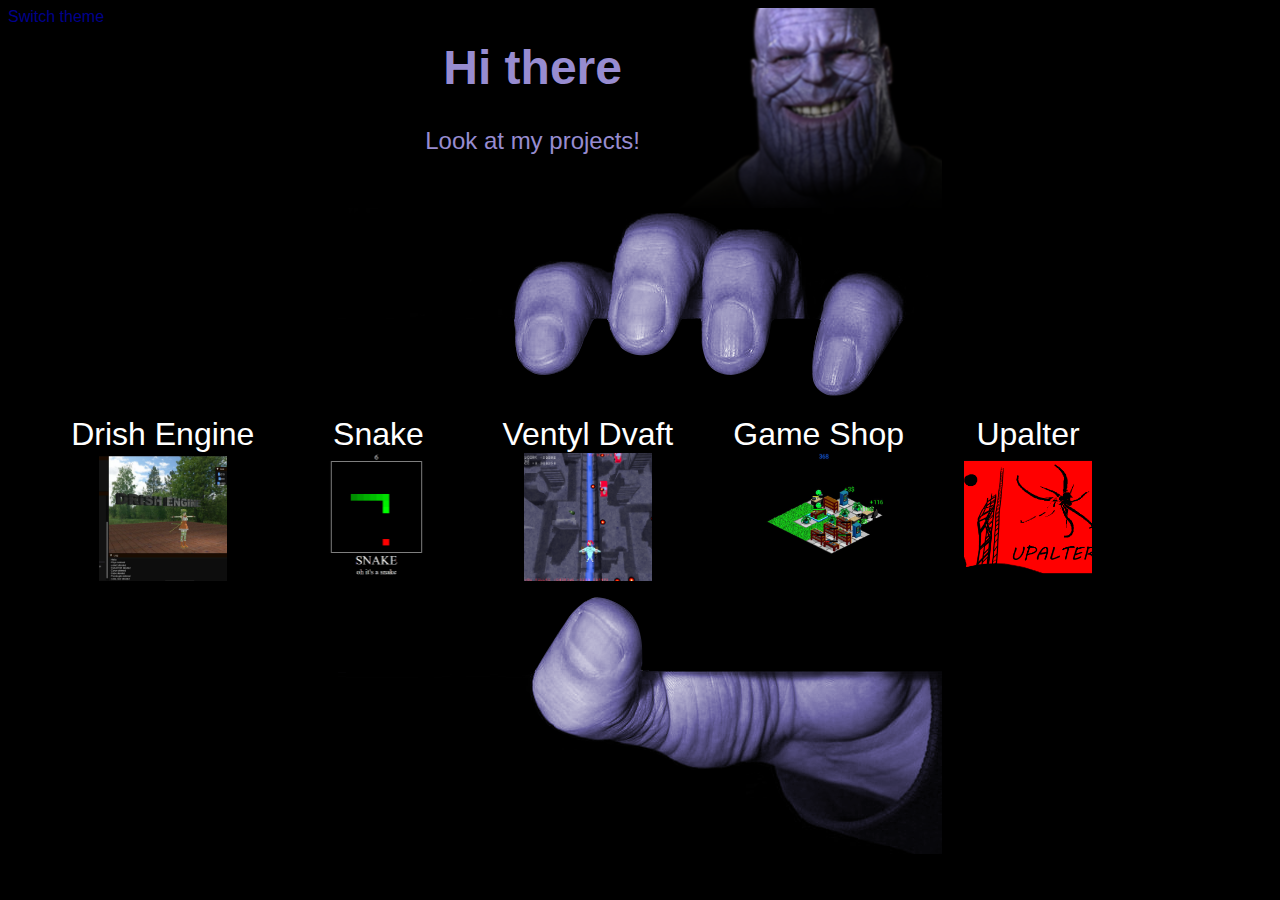
<file: index.html>
<!DOCTYPE html>
<html>

<head>
    <title>AlexSmitg</title>
    <link rel="stylesheet" href="style.css">
    <meta name="viewport" content="width=device-width, initial-scale=1" />
</head>

<body>
    <a class="theme_switcher" href="index_planet.html">Switch theme</a>
    <main>
        <section class="center">
            
            <div class="hello">
                <h1>Hi there</h1>
                <p>Look at my projects!</p>
            </div>


            <img src="images/top.png" alt="top" class="top_image">
            <ul>

                <!--<li><a href="drishengine">Drish Engine</a></li>-->
                <li>
                    <a href="drishengine">
                        Drish Engine
                        <img src="drishengine/images/engine.png" alt="drishengine">
                    </a>

                </li>

                <li>
                    <a href="snake">
                        Snake
                        <img src="images/snake.png" alt="snake">
                    </a>
                </li>

                <li>
                    <a href="https://github.com/alex-smitg/VentylDvavt">
                        Ventyl Dvaft
                        <img src="images/ventyl.png" alt="ventyl">
                    </a>
                </li>

                <li>
                    <a href="https://github.com/alex-smitg/game-shop-j2me-game">
                        Game Shop
                        <img src="images/gameshopstore.jpg" alt="game-shop-j2me-game">
                    </a>    
                    
                </li>
				
				<li>
					<a href="/upalter/index.html">
                        Upalter
                        <img src="images/upalter.png" alt="red-black-image">
                    </a>    
				</li>

            </ul>
            <img src="images/bottom.png" alt="bottom" class="bottom_image">

        </section>
    </main>

</body>

</html>
</file>
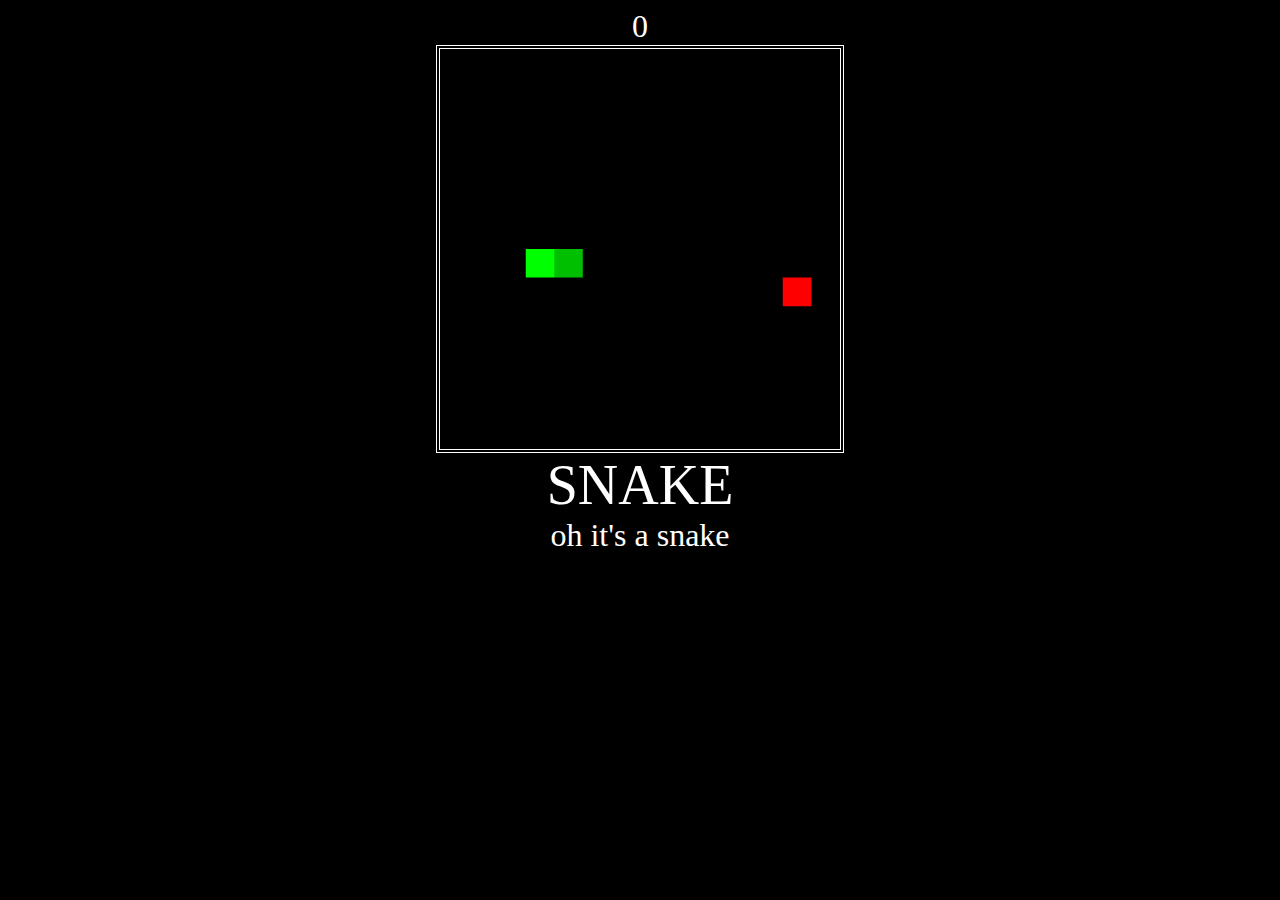
<file: snake/index.html>
<!DOCTYPE html>

<head>
    <title>Snake</title>
    <link rel="stylesheet" href="style.css">
</head>
<body>
    <div class="center">
        
        <span id="score">0</span>
        <canvas id="canvas" width="400" height="400"></canvas>
        
        <span id="bigger">Snake</span>
        <span>oh it's a snake</span>
        
    </div>

    <script src="script.js"></script>
</body>
</file>
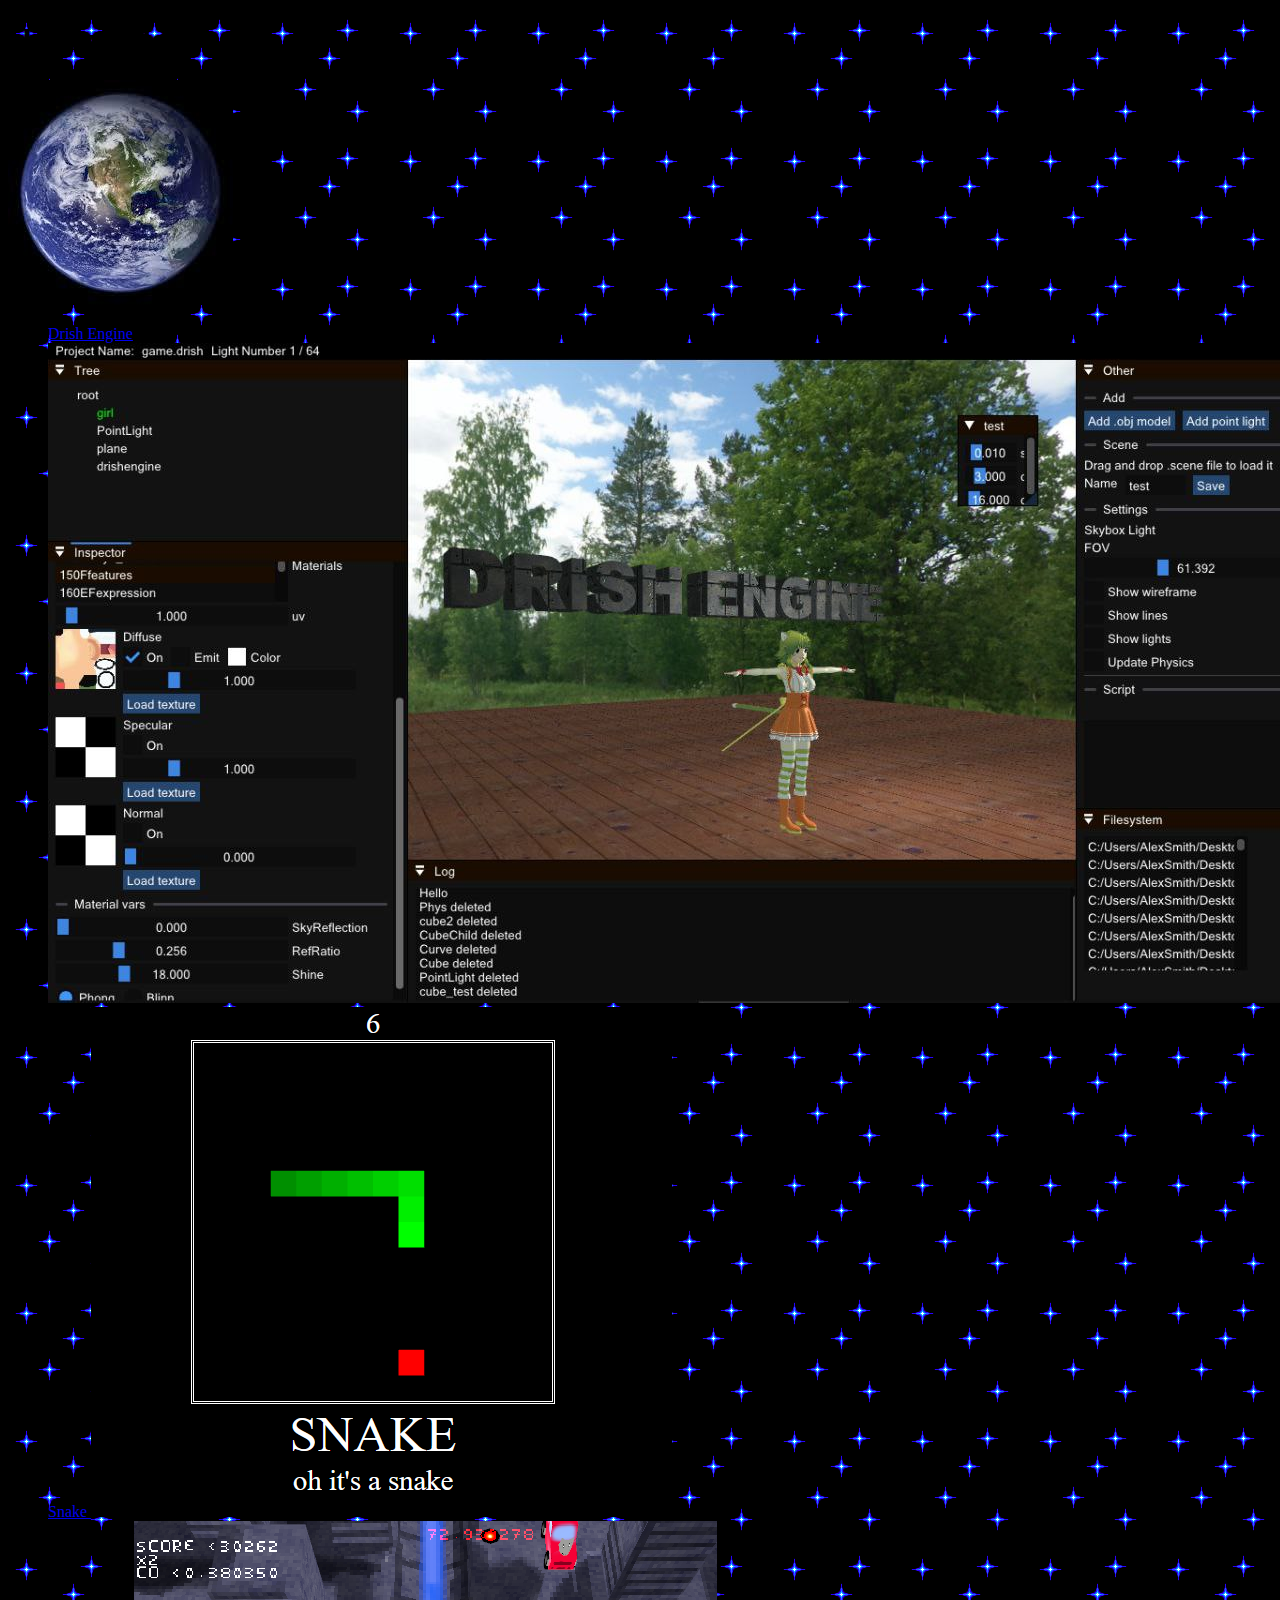
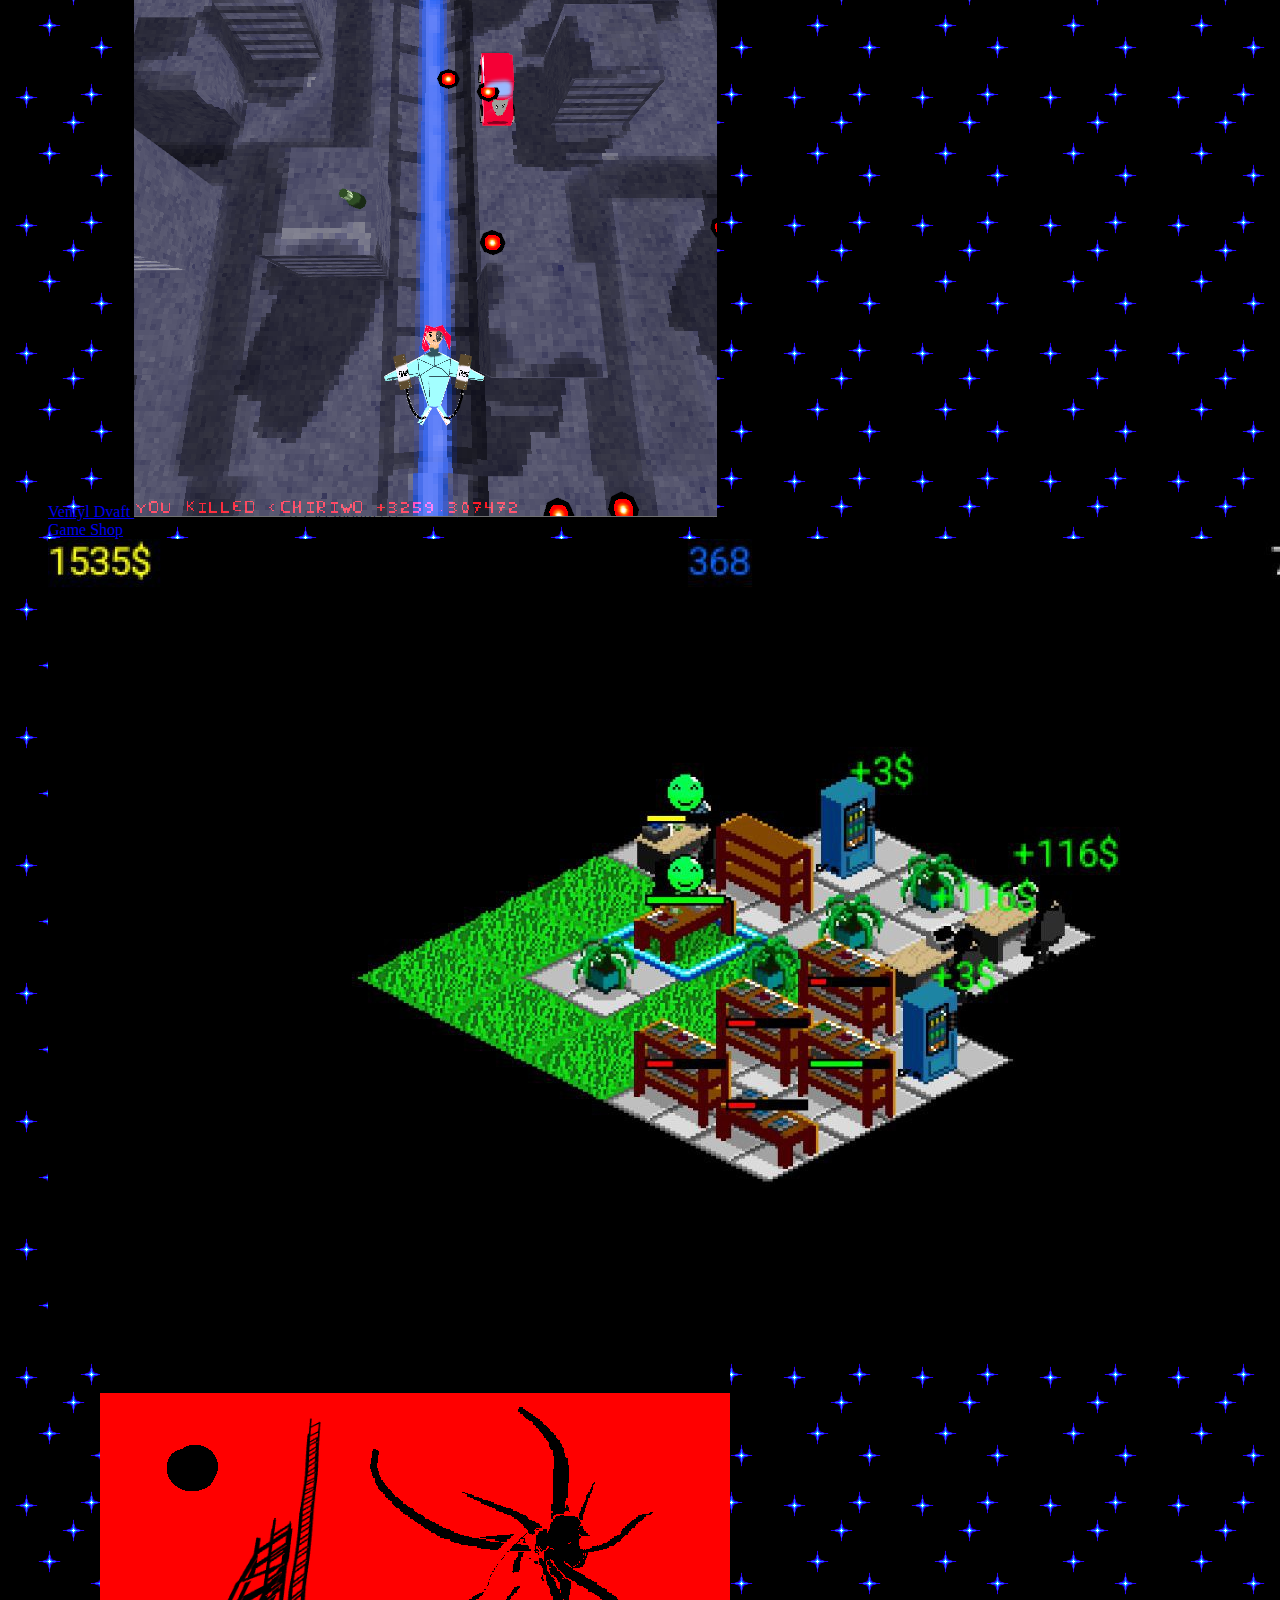
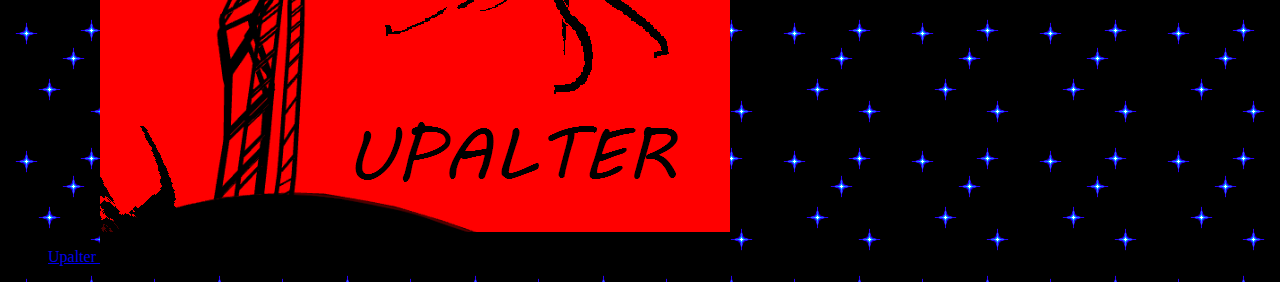
<file: index_planet.html>
<!DOCTYPE html>

<head>
    <meta name="viewport" content="width=device-width, initial-scale=1">
    <link rel="stylesheet" href="style_planet.css">
    <title>AlexSmitg</title>
</head>

<body>
    <h1 class="glow">Hello world!</h1>
    <div class="bg_bg"></div>
    <img src="images/earth.jpg" class="bg_over">

    <ul>

        <!--<li><a href="drishengine">Drish Engine</a></li>-->
        <li>
            <a href="drishengine" class="glow_link">
                Drish Engine
                <img src="drishengine/images/engine.png" alt="drishengine">
            </a>

        </li>

        <li>
            <a href="snake" class="glow_link">
                Snake
                <img src="images/snake.png" alt="snake">
            </a>
        </li>

        <li>
            <a href="https://github.com/alex-smitg/VentylDvavt" class="glow_link">
                Ventyl Dvaft
                <img src="images/ventyl.png" alt="ventyl">
            </a>
        </li>

        <li>
            <a href="https://github.com/alex-smitg/game-shop-j2me-game" class="glow_link">
                Game Shop
                <img src="images/gameshopstore.jpg" alt="game-shop-j2me-game">
            </a>

        </li>

        <li>
            <a href="/upalter/index.html" class="glow_link">
                Upalter
                <img src="images/upalter.png" alt="red-black-image">
            </a>
        </li>

    </ul>
</body>
</file>
<file: style.css>
body {
    background-color: black;
    color: white;
    font-family:'Lucida Sans', 'Lucida Sans Regular', 'Lucida Grande', 'Lucida Sans Unicode', Geneva, Verdana, sans-serif;
    /* cursor: url("images/cursor.png") 10 28, auto */  
}


a {
    text-decoration: none;
    color: white;
    font-size: 2.0em;
    transition: all 0.5s;
}

a:hover {
    color:#978cd0;
    font-size: 2.1em;
}



.center {
    text-align: center;
    position: relative;
} 

ul {
    list-style: none;
    padding: 0;
}

.hello {
    color: #978cd0;
    position: absolute;
    right: 50%;
    font-size: 1.5em;
    z-index: 1;
    animation-name: up-down;
    animation-duration: 3s;
    animation-iteration-count: infinite;
    animation-timing-function: ease-in-out;
}



img {
    animation-name: left-right;
    animation-duration: 6.9s;
    animation-iteration-count: infinite; 
}

ul {
    animation-name: left-right;
    animation-duration: 6.9s;
    animation-iteration-count: infinite; 
    margin-left: 5%;
    display: flex;
    gap: 5%;
}


li a {
    display: flex;
    flex-direction: column;
    align-items: center;
}

li img {
    width: 128px;
    height: 128px;
    object-fit: cover;
}



.theme_switcher {
    font-size: 1em;
    position: absolute;
    z-index: 10;
    color: darkblue
}

.theme_switcher:hover {
    font-size: 1em;
    color: cyan;
    position: absolute;
    
}


@keyframes up-down {
    0% {
        transform: translateY(15px);
    }

    50% {
        transform: translateY(0px);
    }

    100% {
        transform: translateY(15px);
    }
}

@keyframes left-right {
    0% {
        transform: translateX(5px) rotateZ(1deg);
    }

    50% {
        transform: translateX(0px) rotateZ(0deg);
    }

    100% {
        transform: translateX(5px) rotateZ(1deg);
    }
}

@media (max-width: 768px) {
	img {
		width: 100%;
	}
	

    ul {
        flex-direction: column;
    }

    .hello {
        font-size: 4.0vw;
    }
}
</file>
<file: snake/style.css>
body {
    background: black;
    font-family: "Times New Roman";
}

h1, h2 {
    color: white;
}

canvas {
      border: double 4px white;
    position: relative;
    margin: auto;
}

.center {
    display: flex;
    flex-direction: column;
    text-align: center;
}

span {
    color: white;
    font-size: 2.0em;
}
#bigger {
    font-size: 3.5em;
    text-transform: uppercase;
}
</file>
<file: style_planet.css>
body {
    background-image: url("images/bg.png");
}
</file>
